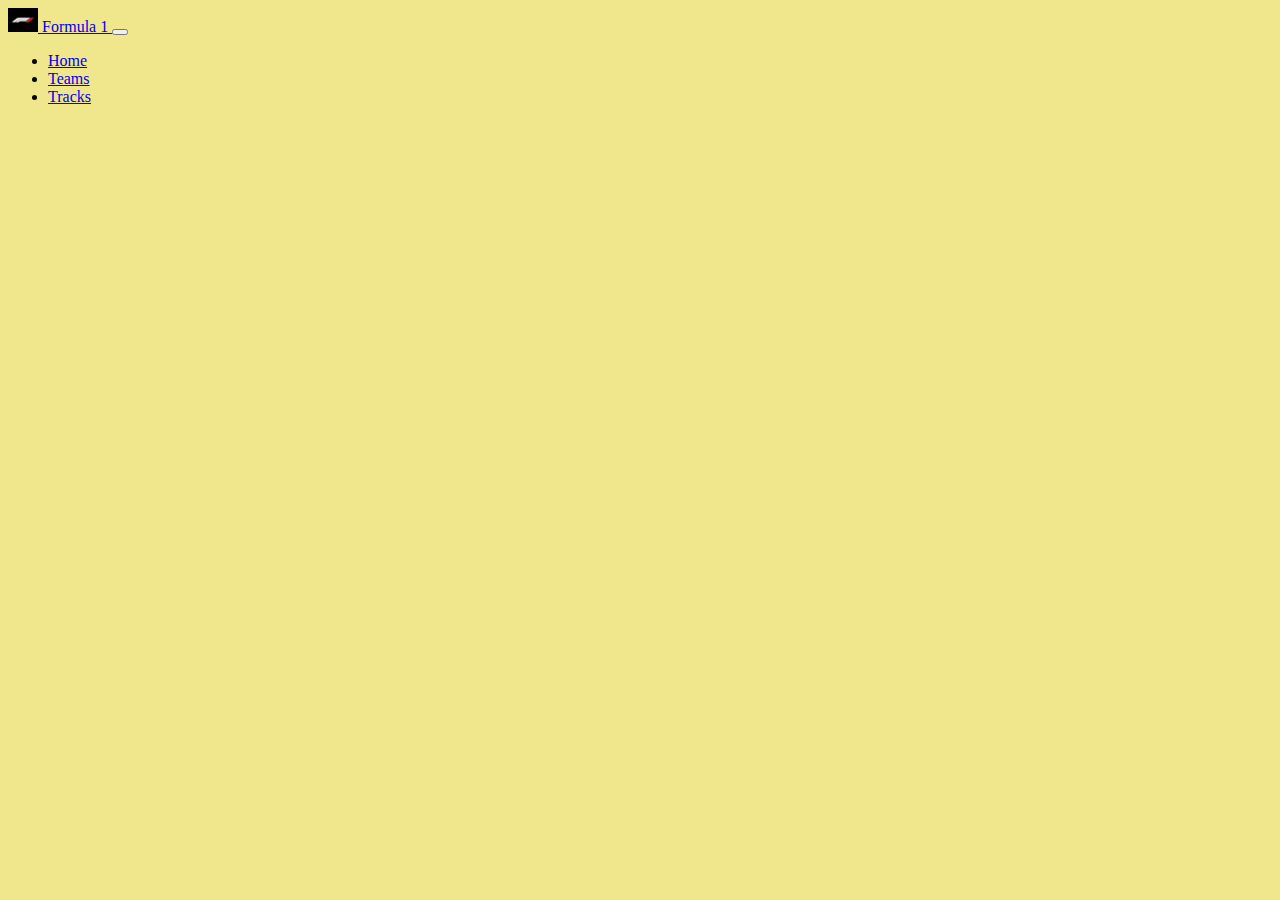
<file: index.html>
<!DOCTYPE html>
<html>
    
<head>
    <title>F1 page</title>
    <link rel="stylesheet" href="mystyle.css">
    <link rel ="stylesheet" href="https://cdn.jsdelivr.net/npm/bootstrap@5.3.0-alpha3/dist/css/bootstrap.min.css" rel="stylesheet" integrity="sha384-KK94CHFLLe+nY2dmCWGMq91rCGa5gtU4mk92HdvYe+M/SXH301p5ILy+dN9+nJOZ" crossorigin="anonymous">    
    <script defer src="https://cdn.jsdelivr.net/npm/bootstrap@5.3.0-alpha3/dist/js/bootstrap.bundle.min.js" integrity="sha384-ENjdO4Dr2bkBIFxQpeoTz1HIcje39Wm4jDKdf19U8gI4ddQ3GYNS7NTKfAdVQSZe" crossorigin="anonymous"></script> 

</head>


<body style="background-color:#F0E68C">


    <!-- F1 Logo 
    <div>
        <img src="Images/F1_logo.png" id="FormulaOneLogo" >
    </div>
    -->
    <!--In this section I will use bootstrap to create the list of drivers (All classes are a part of Bootstrap)-->
    <!--<div class="container">
        <div class="row">                Designates this is the row of 12
            <div class="col-12 col-lg-6">          Col-6 assigns 6 gridspaces out of the alloted 12 per row
                <h1>Lewis Hamilton</h1>
                <h2>7 time world champion</h2>
                <img src="Lewis.png" class="img-fluid"/>
            </div>
            <div class="col-6">
                <table class="table">
                    <tr>
                        <td><a href="bio.html">Lewis Hamilton</a></td>
                        <td>Mercedes</td>
                    </tr>
                    <tr>
                        <td>George Russle</td>
                        <td>Mercedes</td>

                    </tr>
                </table>

            </div>
        </div>

    </div>


    <--End of driver bootstrap section--> 
    <div class = "container">
        <nav class="navbar navbar-expand-sm" style="background-color:#F0E68C" >
            <div class="container-fluid">
                <a class="navbar-brand" href="#">
                    <img src="Images/F1_logo.png" alt="Bootstrap" width="30" height="24>"> Formula 1
                </a>
                <button class="navbar-toggler" type="button" data-bs-toggle="collapse" data-bs-target="#navbarText" aria-controls="navbarText" aria-expanded="false" aria-label="Toggle navigation">
                    <span class="navbar-toggler-icon"></span>
                </button>
                <div class="collapse navbar-collapse" id="navbarText">
                    <ul class="navbar-nav me-auto mb-2 mb-lg-0">
                        <li class="nav-item">
                            <a class="nav-link active" aria-current="page" href="index.html">Home</a>
                        </li>
                        <li class="nav-item">
                            <a class="nav-link" href="Teams.html">Teams</a>
                        </li>
                        <li class="nav-item">
                            <a class="nav-link" href="Tracks.html">Tracks</a>
                        </li>
                    </ul>
                </div>
            </div>
        </nav>
    </div>    


    <div class="container">

    </div>
    <!--Bootstrap section using the card option-->

    <!--End of bootstrap card section-->
</body>
</html>
</file>
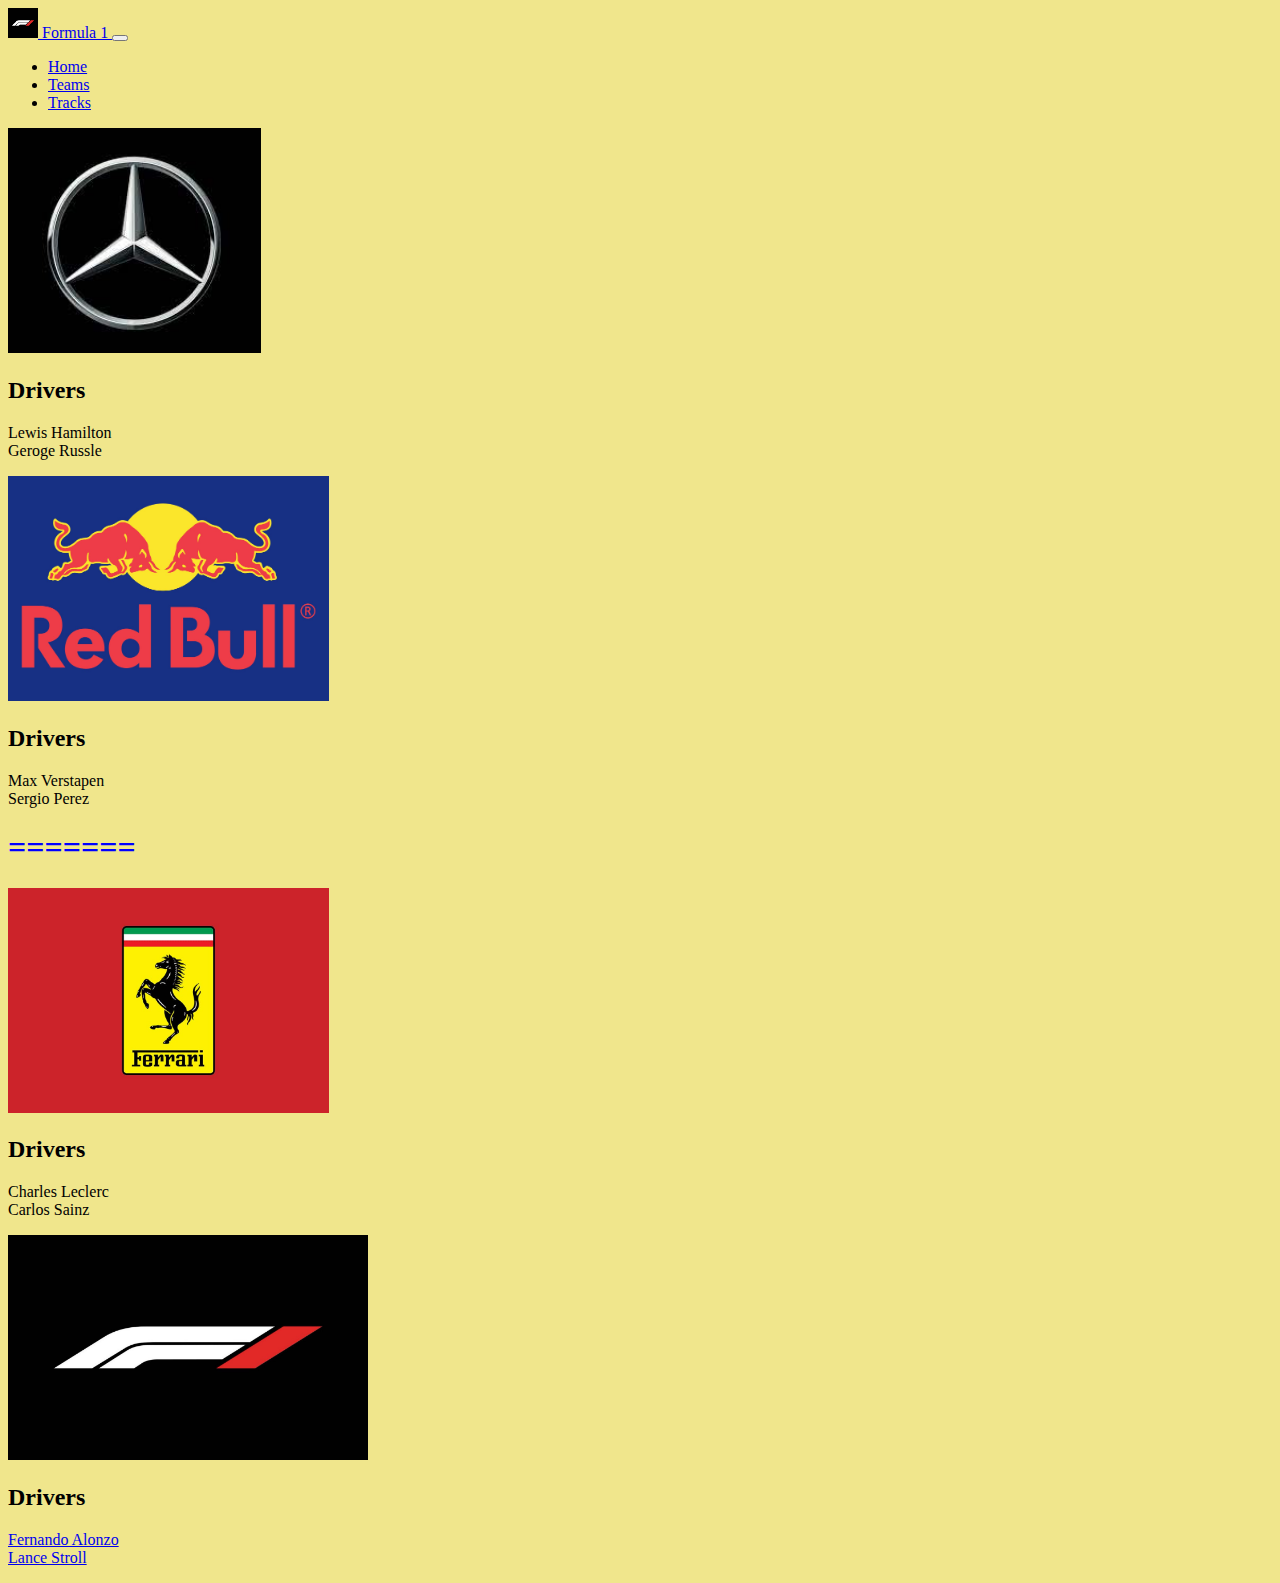
<file: Teams.html>
<!DOCTYPE html>
<html>

<head>
    <title>F1 page</title>
    <link rel="stylesheet" href="mystyle.css">
    <link rel ="stylesheet" href="https://cdn.jsdelivr.net/npm/bootstrap@5.3.0-alpha3/dist/css/bootstrap.min.css" rel="stylesheet" integrity="sha384-KK94CHFLLe+nY2dmCWGMq91rCGa5gtU4mk92HdvYe+M/SXH301p5ILy+dN9+nJOZ" crossorigin="anonymous">    
    <script defer src="https://cdn.jsdelivr.net/npm/bootstrap@5.3.0-alpha3/dist/js/bootstrap.bundle.min.js" integrity="sha384-ENjdO4Dr2bkBIFxQpeoTz1HIcje39Wm4jDKdf19U8gI4ddQ3GYNS7NTKfAdVQSZe" crossorigin="anonymous"></script> 
</head>

<!----------------------------->
<body style="background-color:khaki">
    <div class = "container">
        <nav class="navbar navbar-expand-sm" style="background-color:#F0E68C" >
            <div class="container-fluid">
                <a class="navbar-brand" href="#">
                    <img src="Images/F1_logo.png" alt="Bootstrap" width="30" height="30"> Formula 1
                </a>
                <button class="navbar-toggler" type="button" data-bs-toggle="collapse" data-bs-target="#navbarText" aria-controls="navbarText" aria-expanded="false" aria-label="Toggle navigation">
                    <span class="navbar-toggler-icon"></span>
                </button>
                <div class="collapse navbar-collapse" id="navbarText">
                    <ul class="navbar-nav me-auto mb-2 mb-lg-0">
                        <li class="nav-item">
                            <a class="nav-link active" aria-current="page" href="index.html">Home</a>
                        </li>
                        <li class="nav-item">
                            <a class="nav-link" href="Teams.html">Teams</a>
                        </li>
                        <li class="nav-item">
                            <a class="nav-link" href="Tracks.html">Tracks</a>
                        </li>
                    </ul>
                </div>
            </div>
        </nav>
    </div>  

    <div class="container-fluid">
        <div class="row">
            <div class="col">
                <div class="row">
                    <div class="col-12 col-sm-3" img-align="center">
                        <div class="card" >
                            <img src="Images/Mercedes.png" class="card-img-top">
                            <div class="text-center">
                                <div class="card-body">
                                    <h2 class="card-title">Drivers</h2>
                                    <p class="card-text">Lewis Hamilton </br> Geroge Russle</p>
                                </div>
                            </div>
                        </div>
                    </div>      
                    <div class="col-12 col-sm-3" img-align="center">
                        <div class="card" >
                            <img src="Images/redbull.png" class="card-img-top" >
                            <div class="text-center">
                                <div class="card-body">
                                    <h2 class="card-title">Drivers</h2>
                                    <p class="card-text">Max Verstapen </br> Sergio Perez</p>
                                </div>
                            </div>
                        </div>
                    </div>
                </div>
            </div>
            <div class="row">
                <h1>=======</h1>
            </div>
            <div class="col">
                <div class="row">
                    <div class="col-12 col-sm-3" img-align="center">
                        <div class="card" >
                            <img src="Images/Ferrari.png" class="card-img-top" >
                            <div class="text-center">
                                <div class="card-body">
                                    <h2 class="card-title">Drivers</h2>
                                    <p class="card-text">Charles Leclerc </br> Carlos Sainz</p>
                                </div>
                            </div>
                        </div>

                    </div>
                    <div class="col-12 col-sm-3" img-align="center">
                        <div class="card" >
                            <img src="Images/F1_logo.png" class="card-img-top" >
                            <div class="text-center">
                                <div class="card-body">
                                    <h2 class="card-title">Drivers</h2>
                                    <p class="card-text">
                                        <a href="bio.html">Fernando Alonzo </a></br>
                                        <a href="bio.html">Lance Stroll</a>
                                        <br> 
                                    </p>
                                </div>
                            </div>
                        </div>
                    </div>
                </div>
            </div>
        </div>
    </div>

</body>

</html>
</file>
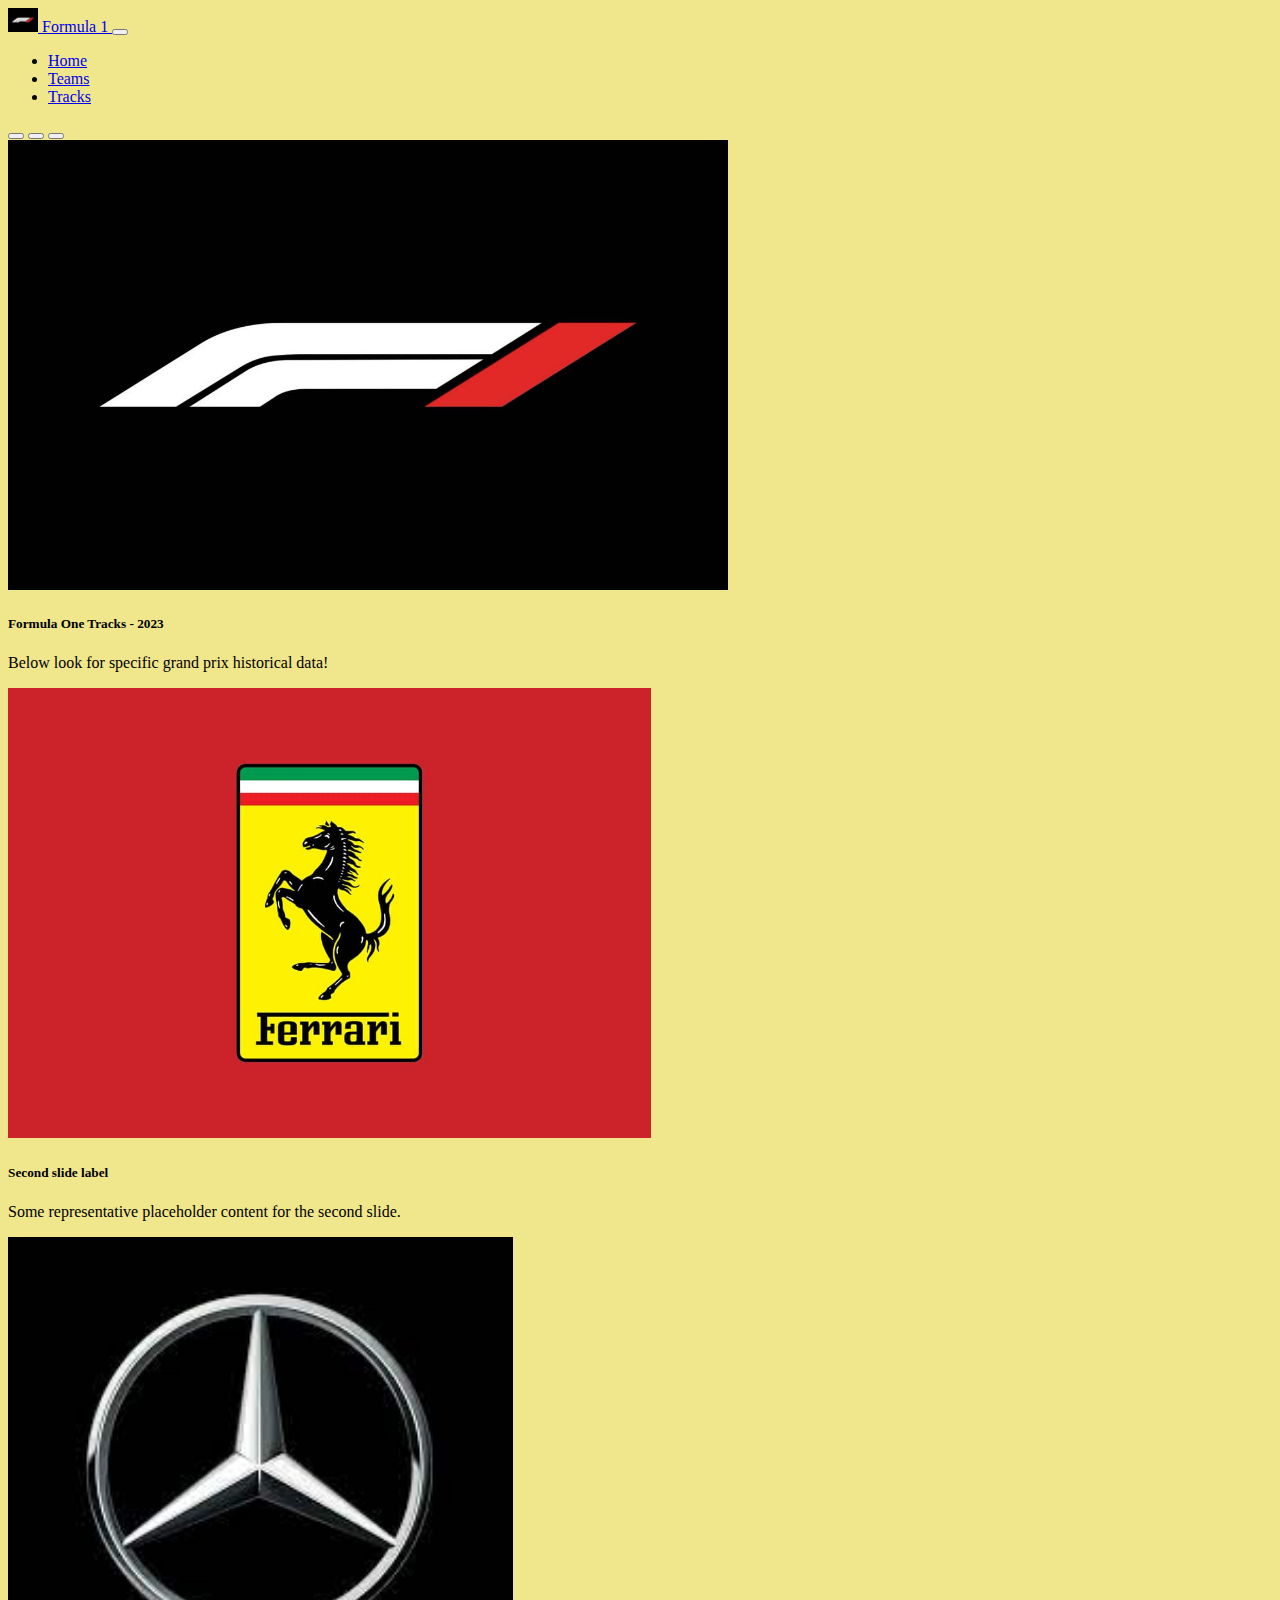
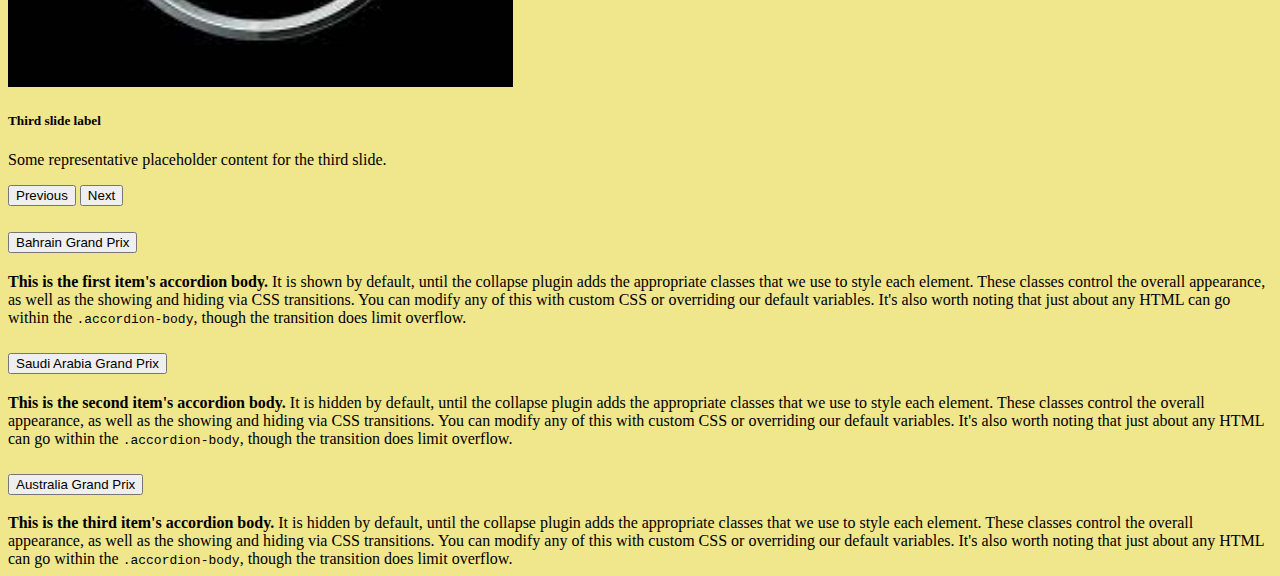
<file: Tracks.html>
<!DOCTYPE html>
<html>

<head>
    <link rel="stylesheet" href="mystyle.css">
    <link rel ="stylesheet" href="https://cdn.jsdelivr.net/npm/bootstrap@5.3.0-alpha3/dist/css/bootstrap.min.css" rel="stylesheet" integrity="sha384-KK94CHFLLe+nY2dmCWGMq91rCGa5gtU4mk92HdvYe+M/SXH301p5ILy+dN9+nJOZ" crossorigin="anonymous">    
    <script defer src="https://cdn.jsdelivr.net/npm/bootstrap@5.3.0-alpha3/dist/js/bootstrap.bundle.min.js" integrity="sha384-ENjdO4Dr2bkBIFxQpeoTz1HIcje39Wm4jDKdf19U8gI4ddQ3GYNS7NTKfAdVQSZe" crossorigin="anonymous"></script> 

</head>

<body style="background-color:#F0E68C">
    <!--Below couple of lines are for the nav bar-->
    <div class = "container">
        <nav class="navbar navbar-expand-sm" style="background-color:#F0E68C" >
            <div class="container-fluid">
                <a class="navbar-brand" href="#">
                    <img src="Images/F1_logo.png" alt="Bootstrap" width="30" height="24>"> Formula 1
                </a>
                <button class="navbar-toggler" type="button" data-bs-toggle="collapse" data-bs-target="#navbarText" aria-controls="navbarText" aria-expanded="false" aria-label="Toggle navigation">
                    <span class="navbar-toggler-icon"></span>
                </button>
                <div class="collapse navbar-collapse" id="navbarText">
                    <ul class="navbar-nav me-auto mb-2 mb-lg-0">
                        <li class="nav-item">
                            <a class="nav-link active" aria-current="page" href="index.html">Home</a>
                        </li>
                        <li class="nav-item">
                            <a class="nav-link" href="Teams.html">Teams</a>
                        </li>
                        <li class="nav-item">
                            <a class="nav-link" href="Tracks.html">Tracks</a>
                        </li>
                    </ul>
                </div>
            </div>
        </nav>
    </div>    

    <!--Below section is for the inital slideshow showing tracks-->
    <div class="container">
        <div class="'row">
            <div class="column">
                <div class="row">
                    <div class="col-12 col-sm-6">
                        <div id="carouselExampleCaptions" class="carousel slide">
                            <div class="carousel-indicators">
                              <button type="button" data-bs-target="#carouselExampleCaptions" data-bs-slide-to="0" class="active" aria-current="true" aria-label="Slide 1"></button>
                              <button type="button" data-bs-target="#carouselExampleCaptions" data-bs-slide-to="1" aria-label="Slide 2"></button>
                              <button type="button" data-bs-target="#carouselExampleCaptions" data-bs-slide-to="2" aria-label="Slide 3"></button>
                            </div>
                            <div class="carousel-inner">
                              <div class="carousel-item active">
                                <img src="Images/F1_logo.png" class="d-block w-100" alt="..." style="height:50vh">
                                <div class="carousel-caption d-none d-md-block">
                                  <h5>Formula One Tracks - 2023</h5>
                                  <p>Below look for specific grand prix historical data!</p>
                                </div>
                              </div>
                              <div class="carousel-item">
                                <img src="Images/Ferrari.png" class="d-block w-100" alt="..." style="height:50vh">
                                <div class="carousel-caption d-none d-md-block">
                                  <h5>Second slide label</h5>
                                  <p>Some representative placeholder content for the second slide.</p>
                                </div>
                              </div>
                              <div class="carousel-item">
                                <img src="Images/Mercedes.png" class="d-block w-100" alt="..." style="height:50vh">
                                <div class="carousel-caption d-none d-md-block">
                                  <h5>Third slide label</h5>
                                  <p>Some representative placeholder content for the third slide.</p>
                                </div>
                              </div>
                            </div>
                            <button class="carousel-control-prev" type="button" data-bs-target="#carouselExampleCaptions" data-bs-slide="prev">
                              <span class="carousel-control-prev-icon" aria-hidden="true"></span>
                              <span class="visually-hidden">Previous</span>
                            </button>
                            <button class="carousel-control-next" type="button" data-bs-target="#carouselExampleCaptions" data-bs-slide="next">
                              <span class="carousel-control-next-icon" aria-hidden="true"></span>
                              <span class="visually-hidden">Next</span>
                            </button>
                          </div>
                    </div>
                    <!--below the addition for track information-->
                    <div class="'col-12 col-sm-6">
                        <div class="accordion" id="accordionExample">
                            <div class="accordion-item">
                              <h2 class="accordion-header">
                                <button class="accordion-button collapsed" type="button" data-bs-toggle="collapse" data-bs-target="#collapseOne" aria-expanded="false" aria-controls="collapseOne">
                                  Bahrain Grand Prix
                                </button>
                              </h2>
                              <div id="collapseOne" class="accordion-collapse collapse" data-bs-parent="#accordionExample">
                                <div class="accordion-body">
                                  <strong>This is the first item's accordion body.</strong> It is shown by default, until the collapse plugin adds the appropriate classes that we use to style each element. These classes control the overall appearance, as well as the showing and hiding via CSS transitions. You can modify any of this with custom CSS or overriding our default variables. It's also worth noting that just about any HTML can go within the <code>.accordion-body</code>, though the transition does limit overflow.
                                </div>
                              </div>
                            </div>
                            <div class="accordion-item">
                              <h2 class="accordion-header">
                                <button class="accordion-button collapsed" type="button" data-bs-toggle="collapse" data-bs-target="#collapseTwo" aria-expanded="false" aria-controls="collapseTwo">
                                  Saudi Arabia Grand Prix
                                </button>
                              </h2>
                              <div id="collapseTwo" class="accordion-collapse collapse" data-bs-parent="#accordionExample">
                                <div class="accordion-body">
                                  <strong>This is the second item's accordion body.</strong> It is hidden by default, until the collapse plugin adds the appropriate classes that we use to style each element. These classes control the overall appearance, as well as the showing and hiding via CSS transitions. You can modify any of this with custom CSS or overriding our default variables. It's also worth noting that just about any HTML can go within the <code>.accordion-body</code>, though the transition does limit overflow.
                                </div>
                              </div>
                            </div>
                            <div class="accordion-item">
                              <h2 class="accordion-header">
                                <button class="accordion-button collapsed" type="button" data-bs-toggle="collapse" data-bs-target="#collapseThree" aria-expanded="false" aria-controls="collapseThree">
                                  Australia Grand Prix
                                </button>
                              </h2>
                              <div id="collapseThree" class="accordion-collapse collapse" data-bs-parent="#accordionExample">
                                <div class="accordion-body">
                                  <strong>This is the third item's accordion body.</strong> It is hidden by default, until the collapse plugin adds the appropriate classes that we use to style each element. These classes control the overall appearance, as well as the showing and hiding via CSS transitions. You can modify any of this with custom CSS or overriding our default variables. It's also worth noting that just about any HTML can go within the <code>.accordion-body</code>, though the transition does limit overflow.
                                </div>
                              </div>
                            </div>
                          </div>
                    </div>
                </div>
            </div>
        </div>
    </div>
</body>

</html>
</file>
<file: mystyle.css>
h1{color:blue};
body {
    background: #F0E68C;
}
#FormulaOneLogo{
    max-width: 300px;
    max-height: auto;
    display: block;
    margin: auto;
}

#DriverHeading{
    font-size: 20px;
    font-weight: bold;
    color: teal;
    text-align:left;
}

.card-img-top {
    height: 25vh;
    object-fit: ;
}
.car-body{
    
}
</file>
